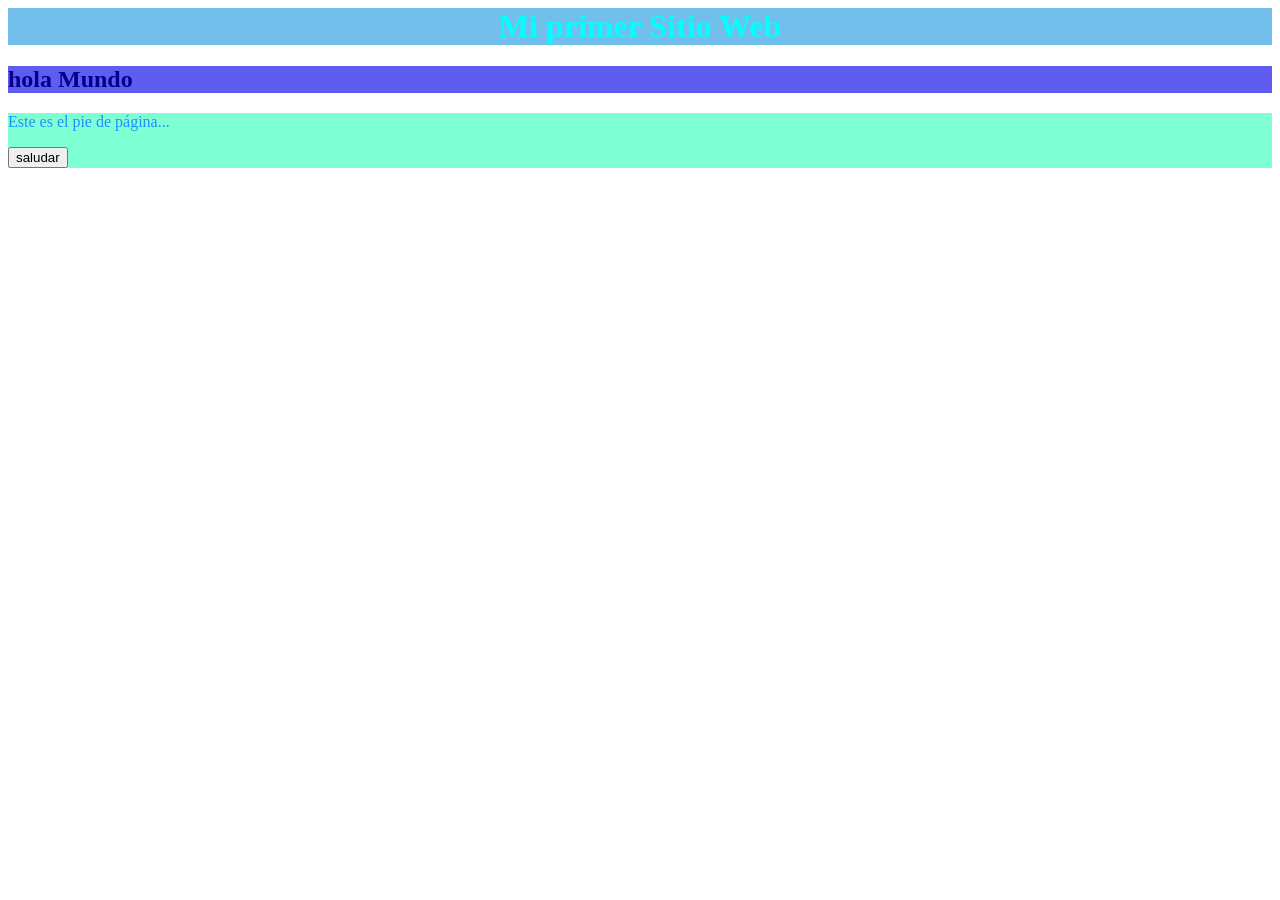
<file: 01_hola_mundo/index.html>
<html>
    <head>
        <title>Mi primer Sitio</title>
        <link rel="stylesheet" href="static/css/style.css">
    </head>
    <body>
        <header>
            <h1>Mi primer Sitio Web</h1>
        </header>
        <main>
            <h2>hola Mundo</h2>
        </main>
        <footer>
            <P>Este es el pie de página...</P>
            <button onclick="saludar()">saludar</button>
        </footer>
        <script src="static/js/script.js"></script>
    </body>
</html>
</file>
<file: 01_hola_mundo/static/css/style.css>
/*Este es un color de fondo*/

header {
    text-align: center; /* centrar texto */
    background-color: rgb(115, 191, 235); /*cambia color de la letra*/
}
header:hover {
    background-color: cadetblue;
}
main {
    background-color: rgb(95, 93, 240);
}
main:hover {
    background-color: rgb(65, 65, 122);
}
footer{
    background-color: aquamarine;
}
footer:hover {
    background-color: rgb(103, 160, 160);
}
h1 {
    color:aqua
}
h2 {
    color:darkblue
}
p {
    color:dodgerblue
}
</file>
